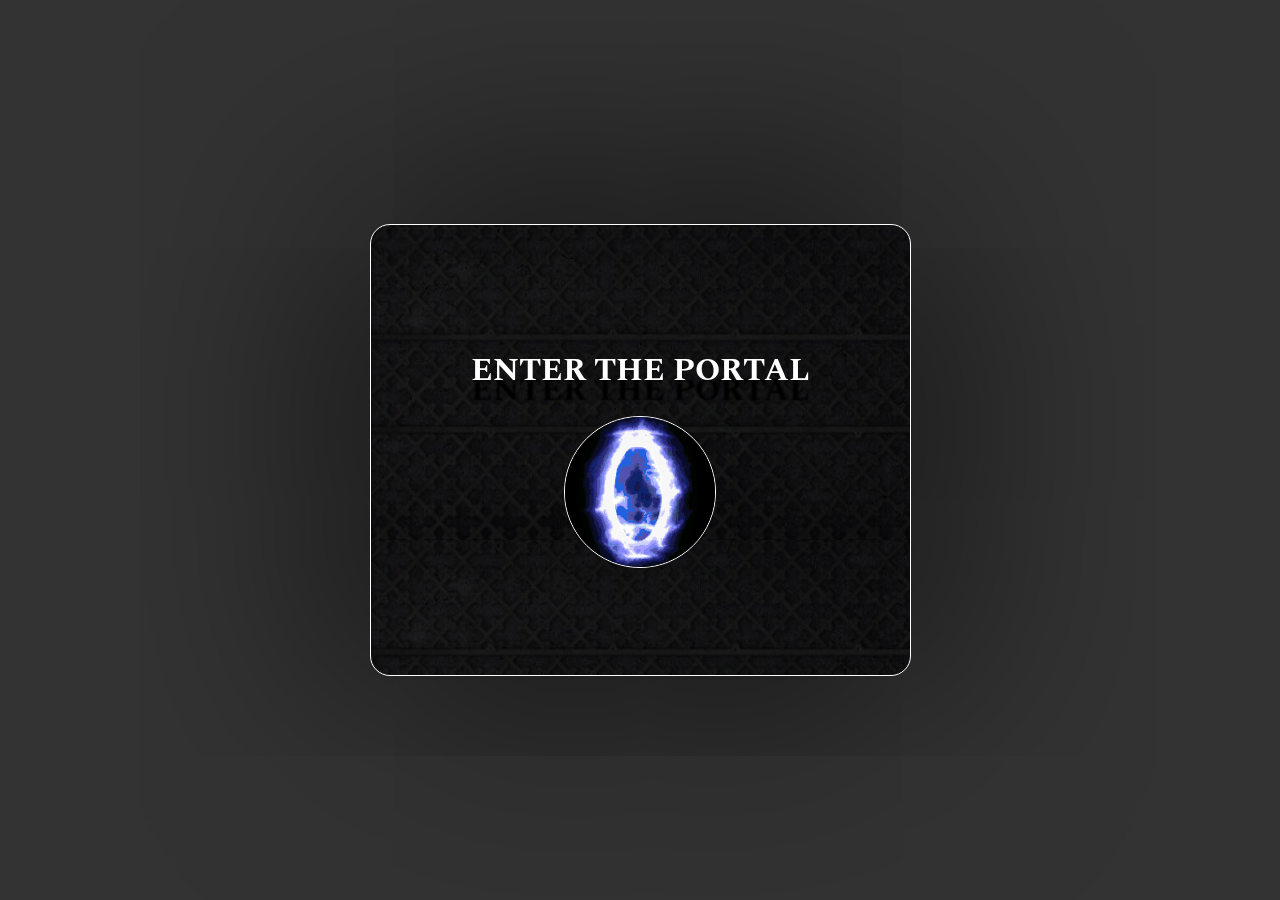
<file: index.html>
<!DOCTYPE html>
<html lang="en">

<head>
  <meta charset="UTF-8">
  <meta name="viewport" content="width=device-width, initial-scale=1.0">
  <title>Diablo</title>
  <link rel="stylesheet" href="index.css">
</head>

<body>
  <audio id="hamburger-sound">
    <source src="hamburger-sound.mp3" type="audio/mpeg">
    Your browser does not support the audio element.
  </audio>

  <div class="wrapper">
    <h1>ENTER THE PORTAL</h1>
    <a id="portal-link">
      <img id="portal" src="portal-2.gif" alt="">
    </a>
  </div>

</body>
<script src="portal.js"></script>

</html>
</file>
<file: index.css>
@import url('https://fonts.googleapis.com/css2?family=Spectral:wght@300&display=swap');

body {
  font-family: "Spectral";
  margin: 0;
  padding: 0;
  background-image: url(https://images6.alphacoders.com/335/335252.jpg);
  background-size: cover;
  background-repeat: no-repeat;
  min-height: 100vh;
  display: flex;
  justify-content: center;
  align-items: center;
  height: 100vh;
  margin: 0;
  background-color: #333;
  backdrop-filter: blur(5px);
}

#portal {
  border: 1px solid #fff;
  padding: 0px;
  border-radius: 100px;
  cursor: pointer;
  transition: transform 0.3s;
  width: 150px; 
  height: 150px;
  background-color: #333;
  position: relative;
  z-index: 1;
}
#portal:hover {
 transform: scale(1.2);
}
h1 {
  color: #fff;
  text-shadow: 0px 20px 2px black;
  position: relative;
  z-index: -1;
}
.wrapper {
    display: flex;
    flex-direction: column;
    align-items: center;
    position: relative;
    z-index: 1;
    background-image: url(cover.png);
    background-color: rgba(0, 0, 0, 1); /* Add a semi-transparent background to the wrapper */
    padding: 100px;
    border: 1px solid white;
    border-radius: 20px;
    box-shadow: 0 0 1000px rgba(0, 0, 0, 1); /* Add a shadow to the wrapper */
}

@media (max-width: 768px) {
  .wrapper {
    padding: 20px; /* Adjust the padding to make it smaller on mobile */
  }
}
</file>
